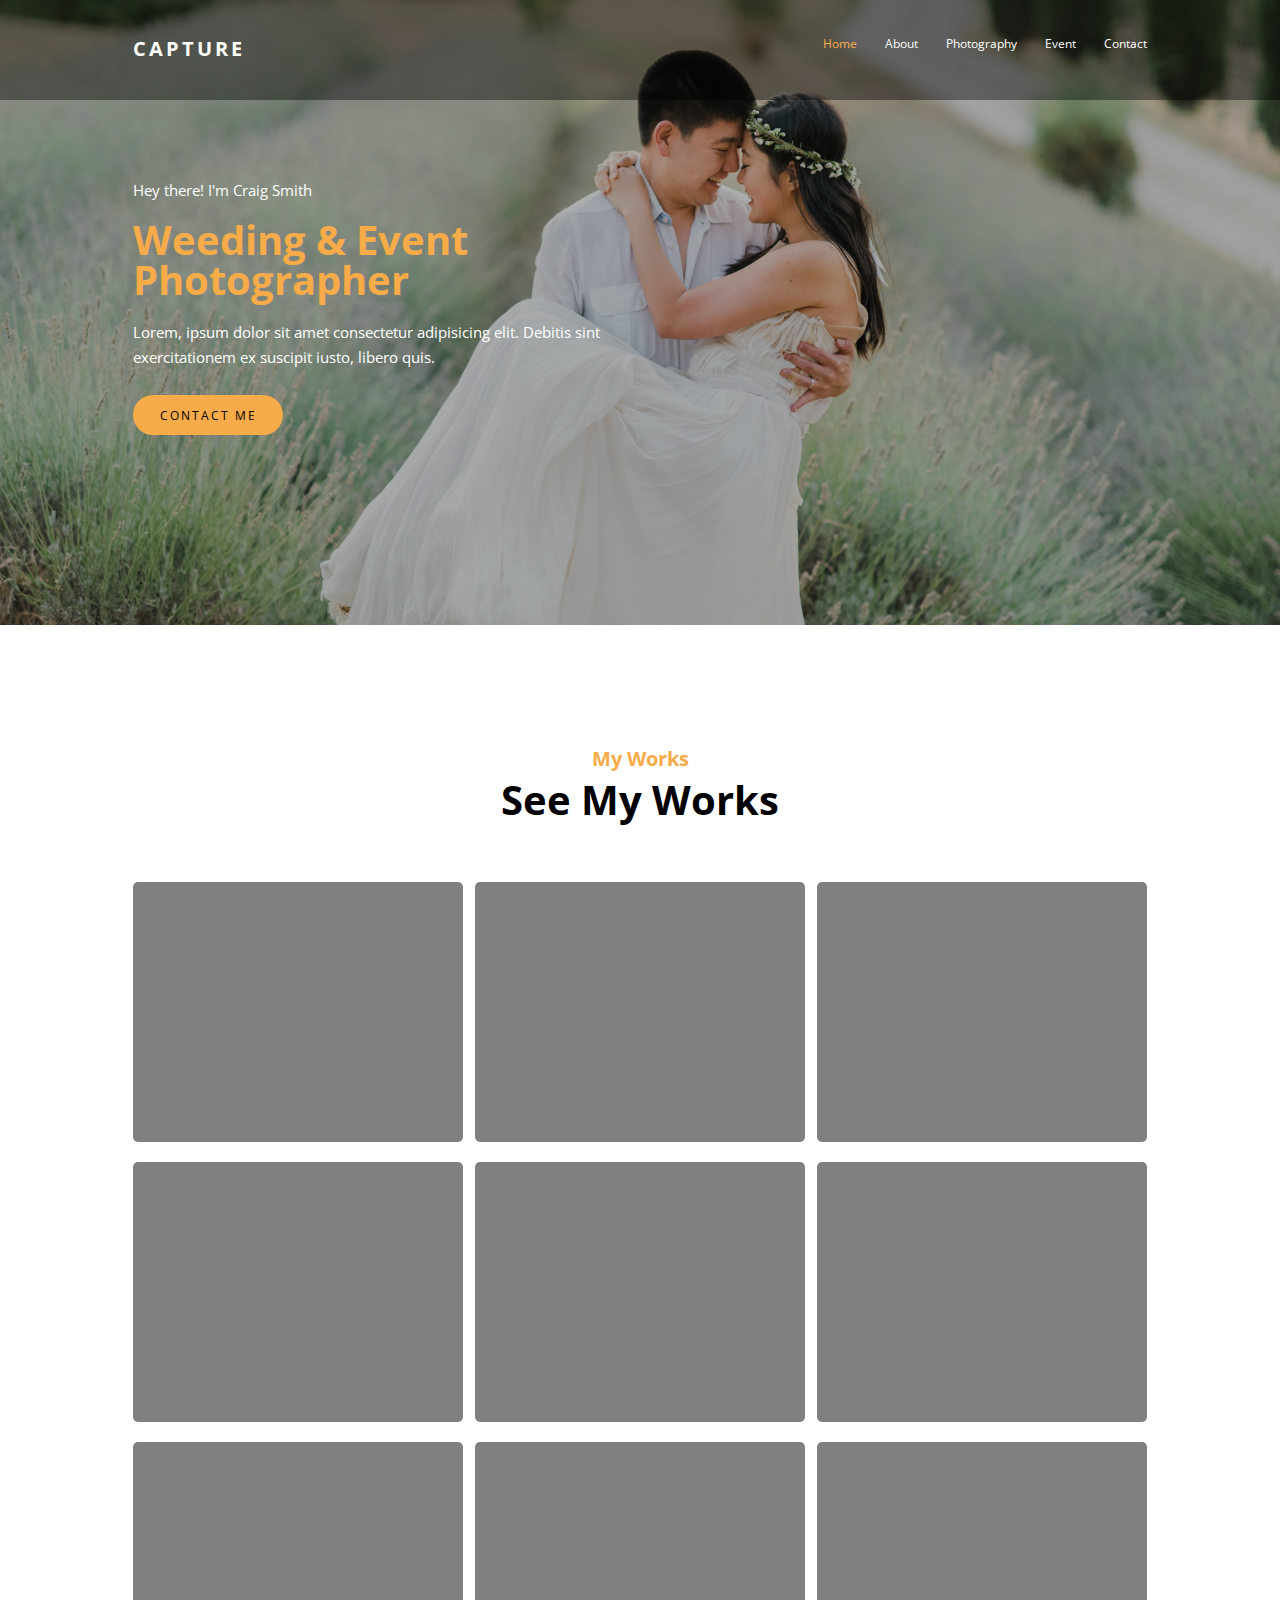
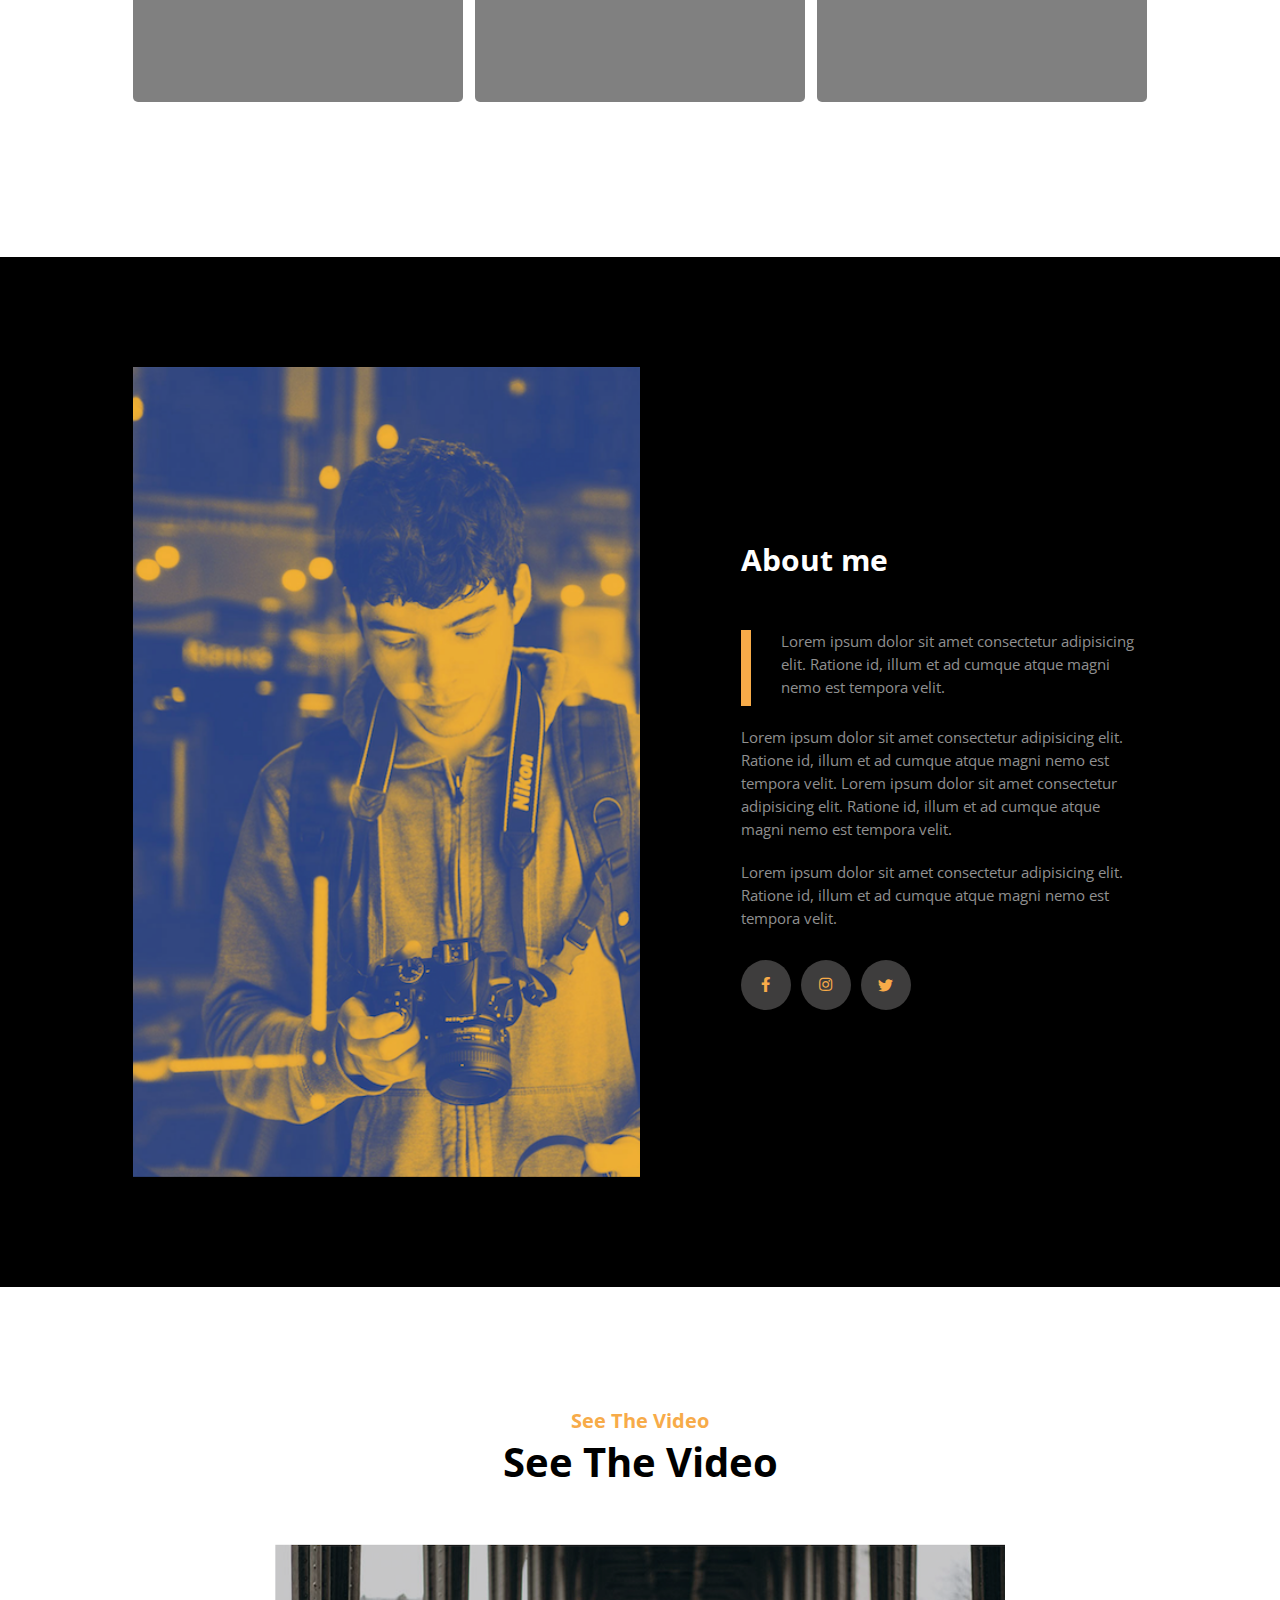
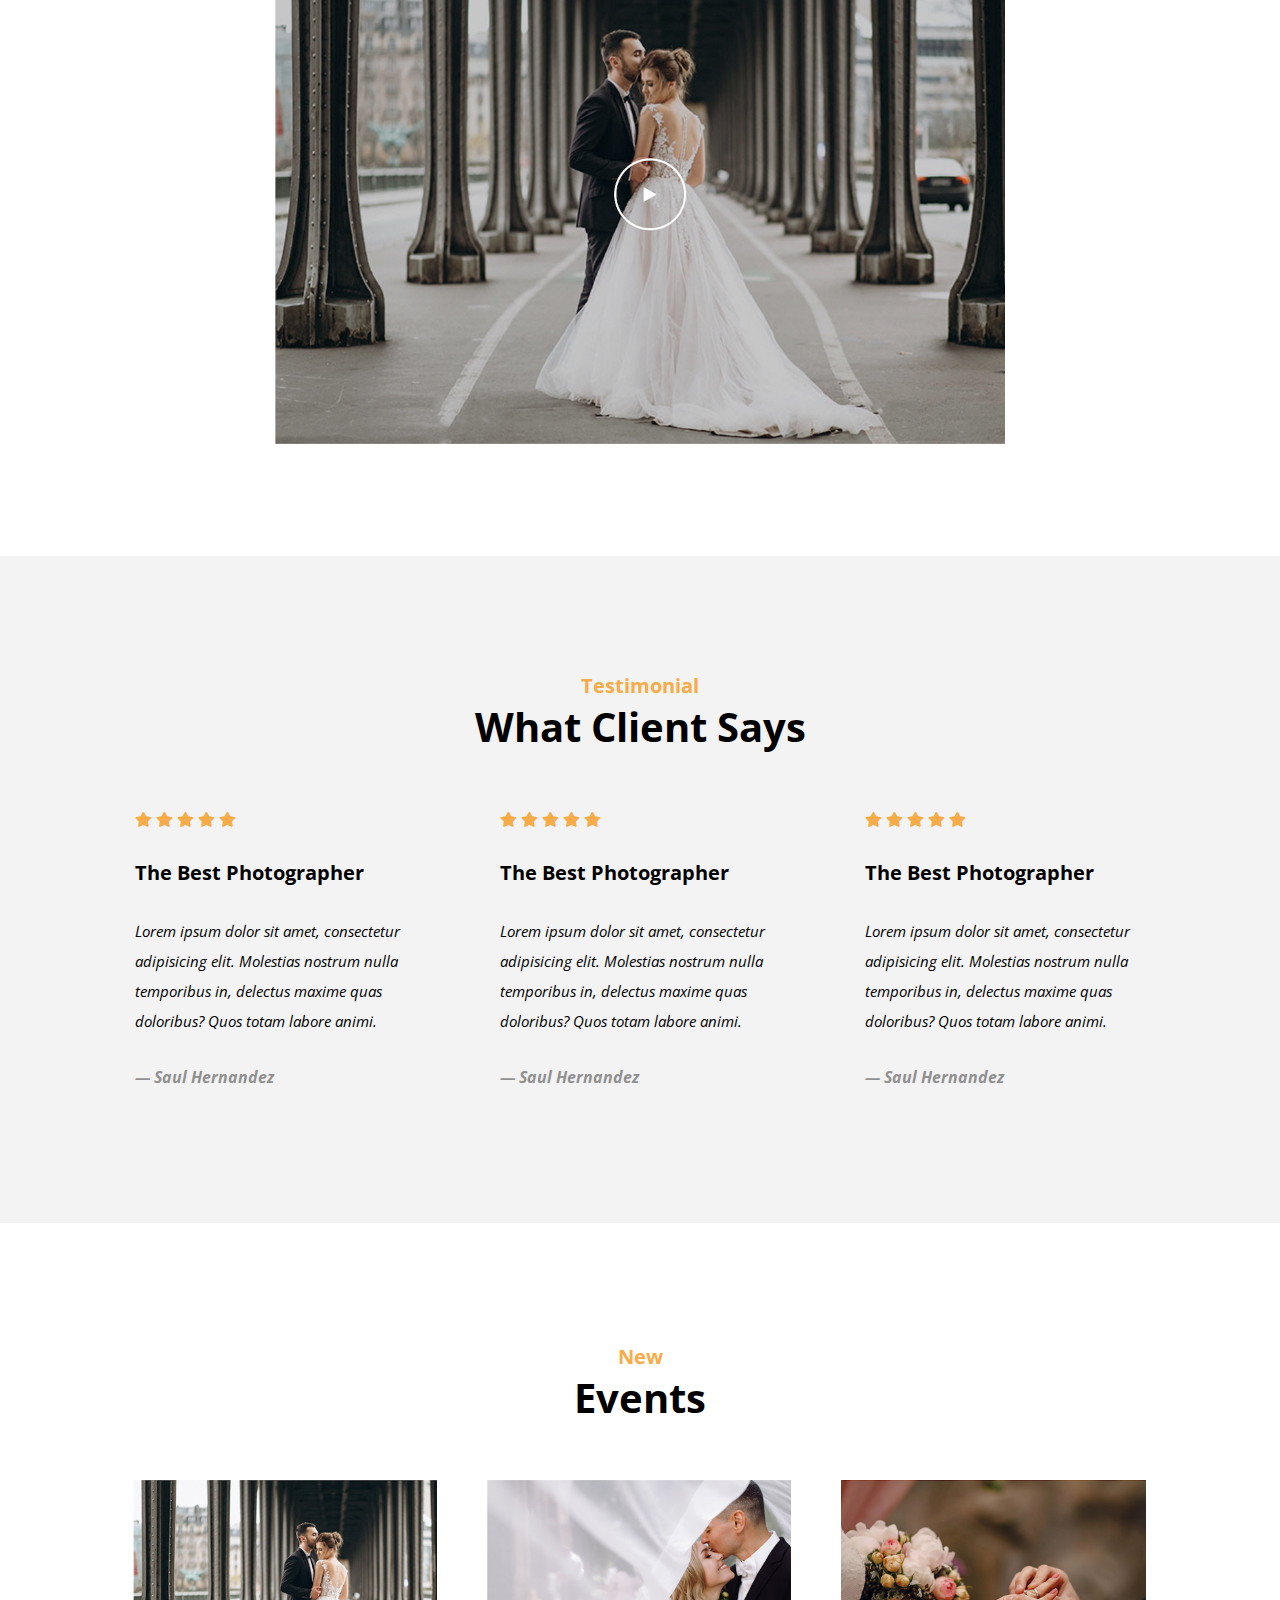
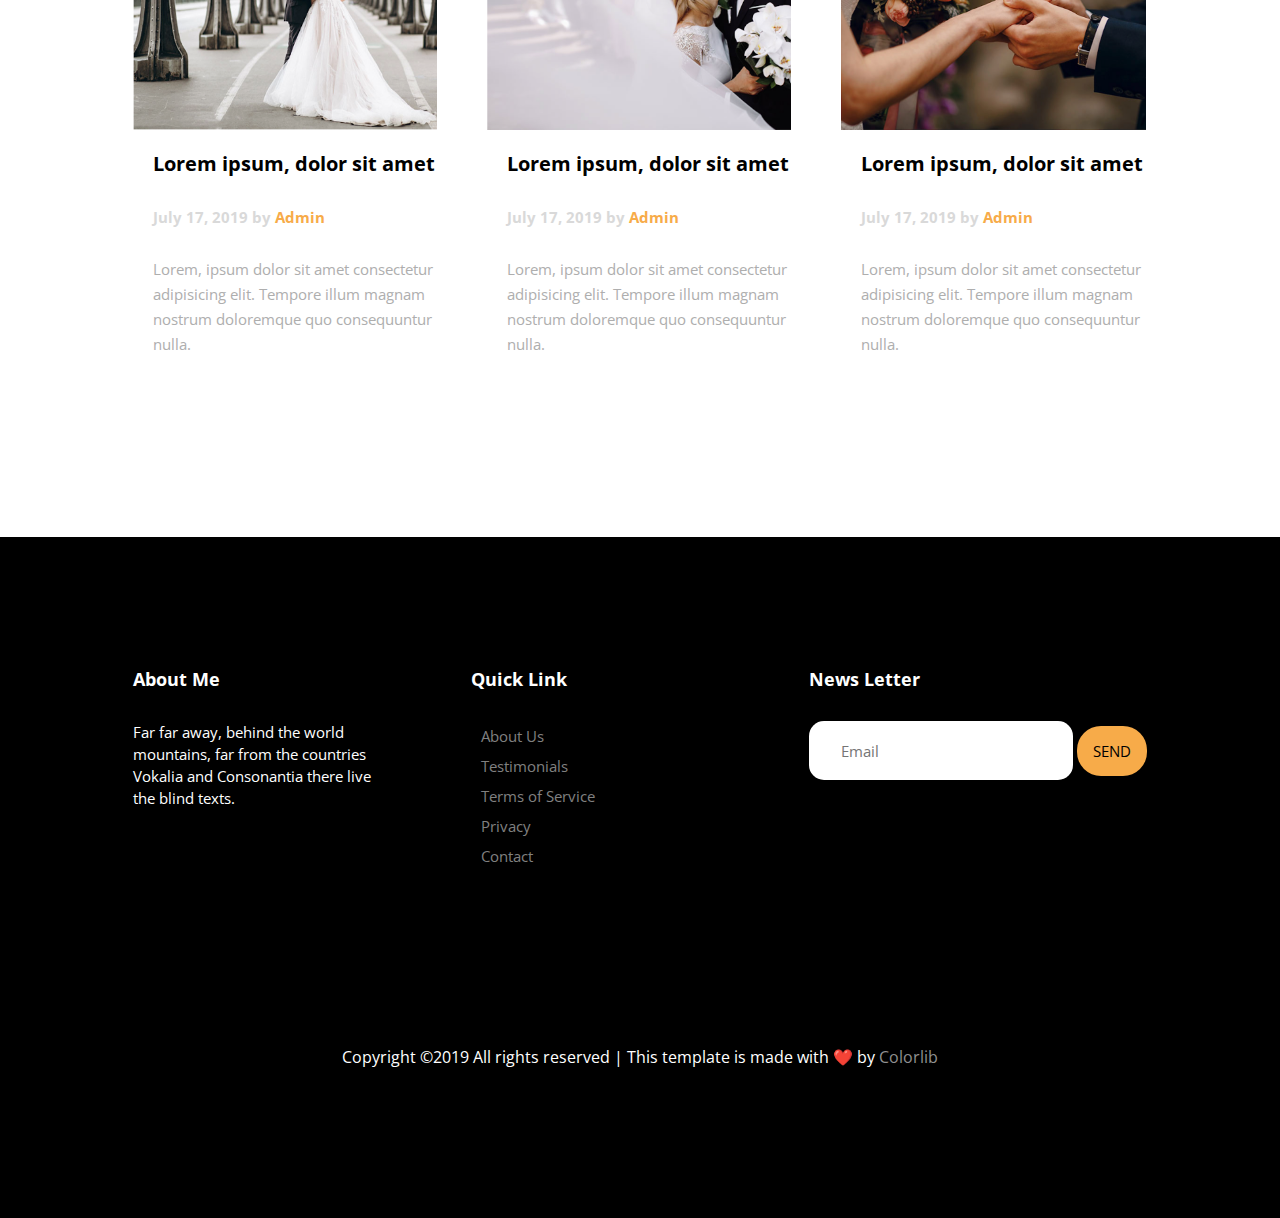
<file: index.html>
<!DOCTYPE html>
<html>

<head>
  <title>Testing</title>
  <meta charset="UTF-8">
  <meta name="viewport" content="width=device-width, initial-scale=1.0">

  <link rel="stylesheet" type="text/css" href="./css/frame.css">
  <link rel="stylesheet" type="text/css" href="./css/header.css">
  <link rel="stylesheet" type="text/css" href="./css/content.css">
  <link href="https://fonts.googleapis.com/css?family=Open+Sans&display=swap" rel="stylesheet">
  <link href="https://cdnjs.cloudflare.com/ajax/libs/font-awesome/5.11.2/css/all.css" rel="stylesheet">

</head>

<body>
  <div class="container">

    <!-- ******* -->
    <!-- HEADER -->
    <!-- ***** -->
    <div class="header">
      <div class="header-content">

        <div class="brand">
          <h1>CAPTURE</h1>
        </div>

        <div class="inline-menu">
          <a>Home</a>
          <a>About</a>
          <a>Photography</a>
          <a>Event</a>
          <a>Contact</a>
        </div>

        <div class="menu">
          <i class="fas fa-bars"></i>
        </div>

      </div>


    </div>

    <!-- ******** -->
    <!-- CONTENT -->
    <!-- ****** -->
    <div class="content">

      <!-- ************* -->
      <!-- FIRST SLIDER -->
      <!-- *********** -->

      <div class="first-slider">
        <div class="first-slider-image">
        </div>

        <div class="dark-opacity-mask"></div>

        <div class="first-slider-content">
          <div class="first-wrapper">

            <div class="max-width-wrapper">
              <p>
                Hey there! I'm Craig Smith
              </p>

              <h1>Weeding & Event Photographer</h1>

              <p>
                Lorem, ipsum dolor sit amet consectetur adipisicing elit. Debitis sint exercitationem ex suscipit iusto,
                libero quis.
              </p>

              <button class="contact-button">CONTACT ME</button>

            </div>

          </div>
        </div>

      </div>

      <!--****************-->
      <!-- SECOND SLIDER -->
      <!--**************-->
      <div class="second-slider">

        <div class="header-card">
          <h3>My Works</h3>
          <h1>See My Works</h1>
        </div>

        <div class="content-pictures">
          <div class="sample-picture"></div>
          <div class="sample-picture"></div>
          <div class="sample-picture"></div>
          <div class="sample-picture"></div>
          <div class="sample-picture"></div>
          <div class="sample-picture"></div>
          <div class="sample-picture"></div>
          <div class="sample-picture"></div>
          <div class="sample-picture"></div>

        </div>

      </div>

      <!-- ************* -->
      <!-- THIRD SLIDER -->
      <!-- *********** -->
      <div class="third-slider">

        <div class="margin-wrapper">
          <div class="third-slider-wrapper">
            <div class="title-picture"></div>

            <div class="content-about">

              <h1>About me</h1>
              <p class="first-p">
                Lorem ipsum dolor sit amet consectetur adipisicing elit.
                Ratione id, illum et ad cumque atque magni nemo est
                tempora velit.
              </p>

              <p>
                Lorem ipsum dolor sit amet consectetur adipisicing elit.
                Ratione id, illum et ad cumque atque magni nemo est
                tempora velit.

                Lorem ipsum dolor sit amet consectetur adipisicing elit.
                Ratione id, illum et ad cumque atque magni nemo est
                tempora velit.
              </p>

              <p>
                Lorem ipsum dolor sit amet consectetur adipisicing elit.
                Ratione id, illum et ad cumque atque magni nemo est
                tempora velit.
              </p>


              <div class="social-icons">

                <div class="facebook social">
                  <i class="fab fa-facebook-f icon"></i>
                </div>

                <div class="instagram social">
                  <i class="fab fa-instagram icon"></i>
                </div>

                <div class="twitter social">
                  <i class="fab fa-twitter icon"></i>
                </div>

              </div>

            </div>

          </div>

        </div>


      </div>

      <!-- ************** -->
      <!-- FOURTH SLIDER -->
      <!-- ************ -->
      <div class="fourth-slider">

        <div class="header-card">
          <h3>See The Video</h3>
          <h1>See The Video</h1>
        </div>

        <div class="video-card">
          <div class="video-image"></div>
        </div>

      </div>

      <!-- ************* -->
      <!-- FIFTH SLIDER -->
      <!-- *********** -->
      <div class="fifth-slider">
        <div class="fifth-margin-wrapper">

          <div class="header-card">
            <h3>Testimonial</h3>
            <h1>What Client Says</h1>
          </div>

          <div class="content-reviews">

            <div class="each-review">

              <div class="stars">
                <i class="fas fa-star"></i>
                <i class="fas fa-star"></i>
                <i class="fas fa-star"></i>
                <i class="fas fa-star"></i>
                <i class="fas fa-star"></i>
              </div>

              <h2>The Best Photographer</h2>

              <p>
                Lorem ipsum dolor sit amet, consectetur adipisicing elit.
                Molestias nostrum nulla temporibus in, delectus
                maxime quas doloribus? Quos totam labore animi.
              </p>

              <h4> &#8212; Saul Hernandez</h4>

            </div>

            <div class="each-review">

              <div class="stars">
                <i class="fas fa-star"></i>
                <i class="fas fa-star"></i>
                <i class="fas fa-star"></i>
                <i class="fas fa-star"></i>
                <i class="fas fa-star"></i>
              </div>

              <h2>The Best Photographer</h2>

              <p>
                Lorem ipsum dolor sit amet, consectetur adipisicing elit.
                Molestias nostrum nulla temporibus in, delectus
                maxime quas doloribus? Quos totam labore animi.
              </p>

              <h4> &#8212; Saul Hernandez</h4>


            </div>

            <div class="each-review">

              <div class="stars">
                <i class="fas fa-star"></i>
                <i class="fas fa-star"></i>
                <i class="fas fa-star"></i>
                <i class="fas fa-star"></i>
                <i class="fas fa-star"></i>
              </div>

              <h2>The Best Photographer</h2>

              <p>
                Lorem ipsum dolor sit amet, consectetur adipisicing elit.
                Molestias nostrum nulla temporibus in, delectus
                maxime quas doloribus? Quos totam labore animi.
              </p>

              <h4> &#8212; Saul Hernandez</h4>

            </div>
          </div>

        </div>

      </div>

      <!-- ************* -->
      <!-- Sixth SLIDER -->
      <!-- *********** -->
      <div class="sixth-slider">

        <div class="header-card">
          <h3>New</h3>
          <h1>Events</h1>
        </div>

        <div class="events-content">

          <div class="each-event">
            <div class="image-event img1"></div>

            <div class="body-event">
              <h3 class="event-title">Lorem ipsum, dolor sit amet</h3>
              <h4 class="event-author">
                <span class="event-date">July 17, 2019 by</span>
                <span class="event-date-author">Admin</span>
              </h4>
              <p class="event-text">
                Lorem, ipsum dolor sit amet consectetur adipisicing elit. Tempore illum magnam nostrum doloremque quo
                consequuntur nulla.
              </p>
            </div>

          </div>

          <div class="each-event">
            <div class="image-event img2"></div>

            <div class="body-event">
              <h3 class="event-title">Lorem ipsum, dolor sit amet</h3>
              <h4 class="event-author">
                <span class="event-date">July 17, 2019 by</span>
                <span class="event-date-author">Admin</span>
              </h4>
              <p class="event-text">
                Lorem, ipsum dolor sit amet consectetur adipisicing elit. Tempore illum magnam nostrum doloremque quo
                consequuntur nulla.
              </p>
            </div>

          </div>

          <div class="each-event">
            <div class="image-event img3"></div>

            <div class="body-event">
              <h3 class="event-title">Lorem ipsum, dolor sit amet</h3>
              <h4 class="event-author">
                <span class="event-date">July 17, 2019 by</span>
                <span class="event-date-author">Admin</span>
              </h4>
              <p class="event-text">
                Lorem, ipsum dolor sit amet consectetur adipisicing elit. Tempore illum magnam nostrum doloremque quo
                consequuntur nulla.
              </p>
            </div>

          </div>
        </div>

      </div>

      <!-- ******* -->
      <!-- FOOTER -->
      <!-- ***** -->
      <div class="footer">

        <div class="footer-content">

          <div class="footer-about">
            <h3 class="section-title">About Me</h3>
            <div class="about-body">
              Far far away, behind the world mountains, far
              from the countries Vokalia and Consonantia
              there live the blind texts.
            </div>
          </div>

          <div class="quick-links">
            <h3 class="section-title">Quick Link</h3>
            <div class="links-list">
              <ul>
                <li><a href="#">About Us</a></li>
                <li><a href="#">Testimonials</a></li>
                <li><a href="#">Terms of Service</a></li>
                <li><a href="#">Privacy</a></li>
                <li><a href="#">Contact</a></li>
              </ul>

            </div>

          </div>

          <div class="news-letter">
            <h3 class="section-title">News Letter</h3>
            <div class="newsletter-form">
              <input type="text" placeholder="Email">
              <button class="btn-send">SEND</button>
            </div>
          </div>


        </div>

        <div class="copy-section">
          <p>
            Copyright &copy;2019 All rights reserved | This template is made with ❤️ by <span>Colorlib</span> </p> </div> </div>
              </div> </div> </body> </html>
</file>
<file: css/frame.css>
* {
  padding: 0;
  margin: 0;
  font-family: 'Open Sans', sans-serif;

}

.container {
  width: 100%;
  height: 100%;
  position: absolute;
  z-index: 1;
}

.content {
  top: 0;
  height: 100%;
  width: 100%;
}

/* 
  * Device = Laptops, Desktops
  * Screen = >= 1280px
*/
@media (min-width: 1280px) {

  .header {
    position: absolute;
    z-index: 3;
    background-color: rgba(0, 0, 0, 0.4);
    height: 100px;
    width: 100%;
  }
}

/* 
  * Device = Tablets, Ipads (portrait)
  * Screen = B/w 768px to 1279px
*/
@media (min-width: 768px) and (max-width: 1279px) {

  .header {
    position: absolute;
    z-index: 3;
    background-color: rgba(0, 0, 0, 0.4);
    height: 100px;
    width: 100%;
  }
}

/* 
  * Device = Most of the Smartphones Mobiles (Portrait)
  * Screen = B/w 0px to 767px
*/
@media (max-width: 767px) {

  .header {
    position: fixed;
    z-index: 3;
    background-color: rgba(0, 0, 0, 0.6);
    height: 140px;
    width: 100%;
  }
}
</file>
<file: css/header.css>
/*
  * Device = Laptops, Desktops
  * Screen = >= 1280px
*/
@media (min-width: 1280px) {

  .header-content {
    width: 1014px;
    margin: 0 auto;
    margin-top: 35px;
    text-align: right;
  }

  .brand {
    color: white;
    font-family: Helveltica;
    font-size: 10px;
    letter-spacing: 3px;
    float: left;
  }

  .menu {
    visibility: hidden;
  }

  .inline-menu {
    width: 40%;
    color: white;
    font-size: 12px;
    float: right;
  }

  .inline-menu a {
    margin-left: 25px;
  }

  .inline-menu a:first-child {
    color: rgb(247, 171, 73);
  }

}

/* 
  * Device = Tablets, Ipads (portrait)
  * Screen = B/w 768px to 1279px
*/
@media (min-width: 768px) and (max-width: 1279px) {
  .header-content {
    width: 650px;
    margin: 0 auto;
    margin-top: 35px;
    text-align: right;
  }

  .brand {
    color: white;
    font-family: Helveltica;
    font-size: 10px;
    letter-spacing: 3px;
    float: left;
  }

  .menu {
    visibility: hidden;
  }

  .inline-menu {
    width: 70%;
    color: white;
    font-size: 12px;
    float: right;
  }

  .inline-menu a {
    margin-left: 25px;
  }

  .inline-menu a:first-child {
    color: rgb(247, 171, 73);
  }
}

/* 
  * Device = Most of the Smartphones Mobiles (Portrait)
  * Screen = B/w 0px to 767px
*/
@media (max-width: 767px) {

  .header-content {
    width: 310px;
    margin: 0 auto;
    margin-top: 60px;
    text-align: right;
  }

  .brand {
    color: white;
    font-family: Helveltica;
    font-size: 10px;
    letter-spacing: 2px;
    float: left;
  }

  .menu {
    color: white;
    font-size: 22px;
    float: right;
  }

  .inline-menu {
    position: absolute;
    visibility: hidden;
  }
}
</file>
<file: css/content.css>
/*
? First Slider & Inner Clases
*/

/*
  * Device = Laptops, Desktops
  * Screen = >= 1280px
*/

@media (min-width: 1280px) {

  .first-slider-content {
    position: absolute;
    top: 180px;
    left: 0;
    right: 0;
  }

  .dark-opacity-mask {
    background-color: black;
    opacity: 0.3;
    position: absolute;
    z-index: 0;
    top: 0;
    height: 625px;
    width: 100%;
  }

  .first-slider-image {
    display: table;
    background-image: url('../images/header-image-2.jpg');
    background-repeat: no-repeat;
    background-position: center;
    background-size: cover;
    height: 625px;
    width: 100%;
  }

  .first-wrapper {
    width: 1014px;
    margin: 0 auto;
  }

  .max-width-wrapper {
    max-width: 470px;
  }

  .first-slider-content h1 {
    color: rgb(247, 171, 73);
    font-size: 40px;
    line-height: 40px;
    margin-top: 20px;
    margin-bottom: 20px;
    font-weight: bolder;
  }

  .first-slider-content p:nth-child(1) {
    font-size: 15px;
    color: white;
  }

  .first-slider-content p:nth-child(3) {
    font-size: 15px;
    color: white;
    line-height: 25px;
    margin-bottom: 25px;
  }

  .contact-button {
    width: 150px;
    letter-spacing: 2px;
    height: 40px;
    font-size: 12px;
    border-radius: 30px;
    background-color: rgb(247, 171, 73);
    border-color: rgb(247, 171, 73);
    border-style: none;
  }

}

/* 
  * Device = Tablets, Ipads (portrait)
  * Screen = B/w 768px to 1279px
*/

@media (min-width: 768px) and (max-width: 1279px) {

  .first-slider-content {
    position: absolute;
    top: 180px;
    left: 0;
    right: 0;
  }

  .dark-opacity-mask {
    background-color: black;
    opacity: 0.3;
    position: absolute;
    z-index: 0;
    top: 0;
    height: 625px;
    width: 100%;
  }

  .first-slider-image {
    display: table;
    background-image: url('../images/header-image-2.jpg');
    background-repeat: no-repeat;
    background-position: center;
    background-size: cover;
    height: 625px;
    width: 100%;
  }

  .first-wrapper {
    width: 650px;
    margin: 0 auto;
  }

  .max-width-wrapper {
    max-width: 470px;
  }

  .first-slider-content h1 {
    color: rgb(247, 171, 73);
    font-size: 40px;
    line-height: 40px;
    margin-top: 20px;
    margin-bottom: 20px;
    font-weight: bolder;
  }

  .first-slider-content p:nth-child(1) {
    font-size: 15px;
    color: white;
  }

  .first-slider-content p:nth-child(3) {
    font-size: 15px;
    color: white;
    line-height: 25px;
    margin-bottom: 25px;
  }

  .contact-button {
    width: 150px;
    letter-spacing: 2px;
    height: 40px;
    font-size: 12px;
    border-radius: 30px;
    background-color: rgb(247, 171, 73);
    border-color: rgb(247, 171, 73);
    border-style: none;
  }
}


/* 
  * Device = Most of the Smartphones Mobiles (Portrait)
  * Screen = B/w 0px to 767px
*/

@media (max-width: 767px) {

  .first-slider {
    height: 100%;
    width: 100%;
  }

  .first-slider-content {
    position: absolute;
    top: 150px;
    left: 0;
    right: 0;
  }

  .dark-opacity-mask {
    background-color: black;
    opacity: 0.3;
    position: absolute;
    z-index: 0;
    top: 0;
    height: 100%;
    width: 100%;
  }

  .first-slider-image {
    display: table;
    background-image: url('../images/header-image-2.jpg');
    background-repeat: no-repeat;
    background-position: center;
    background-size: cover;
    height: 100%;
    width: 100%;
  }

  .first-wrapper {
    width: 310px;
    margin: 0 auto;
  }

  .max-width-wrapper {
    max-width: 470px;
  }

  .first-slider-content h1 {
    color: rgb(247, 171, 73);
    font-size: 35px;
    line-height: 35px;
    margin-top: 27px;
    margin-bottom: 27px;
    font-weight: bolder;
  }

  .first-slider-content p {
    font-size: 18px;
    color: white;
    line-height: 25px;
  }

  .first-slider-content p:nth-child(3) {
    margin-bottom: 25px;
  }

  .contact-button {
    width: 160px;
    letter-spacing: 2px;
    height: 40px;
    font-size: 12px;
    border-radius: 30px;
    background-color: rgb(247, 171, 73);
    border-color: rgb(247, 171, 73);
    border-style: none;
  }
}


/*
? Second Slider & Inner Clases
*/

/*
  * Device = Laptops, Desktops
  * Screen = >= 1280px
*/
@media (min-width: 1280px) {

  .second-slider {
    width: 1014px;
    margin: 0 auto;
    background-color: white;
    display: table;
    margin-top: 120px;
    margin-bottom: 135px;
  }

  .header-card {
    width: 100%;
    margin-bottom: 55px;
  }

  .header-card h3 {
    color: rgb(247, 171, 73);
    font-size: 20px;
    text-align: center;
  }

  .header-card h1 {
    color: black;
    font-size: 40px;
    text-align: center;
  }

  .content-pictures {
    display: table;
    margin: 0 auto;
  }

  .content-pictures div:nth-child(3n+1) {
    margin-left: 0;
  }


  .sample-picture {
    border-radius: 5px;
    width: 330px;
    height: 260px;
    background-color: gray;
    float: left;
    margin-left: 12px;
    margin-bottom: 20px;
  }
}

/* 
  * Device = Tablets, Ipads (portrait)
  * Screen = B/w 768px to 1279px
*/
@media (min-width: 768px) and (max-width: 1279px) {

  .second-slider {
    width: 650px;
    margin: 0 auto;
    background-color: white;
    display: table;
    margin-top: 55px;
    margin-bottom: 75px;
  }

  .header-card {
    width: 100%;
    margin-bottom: 60px;
  }

  .header-card h3 {
    color: rgb(247, 171, 73);
    font-size: 20px;
    text-align: center;
  }

  .header-card h1 {
    color: black;
    font-size: 40px;
    text-align: center;
  }

  .content-pictures {
    width: 650px;
    display: table;
    margin: 0 auto;
  }

  .content-pictures div:nth-child(3n+1) {
    margin-left: 0;
  }


  .sample-picture {
    border-radius: 10px;
    width: 210px;
    height: 180px;
    background-color: gray;
    float: left;
    margin-left: 10px;
    margin-bottom: 20px;
  }
}

/* 
  * Device = Most of the Smartphones Mobiles (Portrait)
  * Screen = B/w 0px to 767px
*/

@media (max-width: 767px) {

  .second-slider {
    width: 310px;
    margin: 0 auto;
    background-color: white;
    display: table;
    margin-bottom: 75px;
    margin-top: 55px;
  }

  .header-card {
    width: 100%;
    margin-bottom: 60px;
  }

  .header-card h3 {
    color: rgb(247, 171, 73);
    font-size: 20px;
    text-align: center;
  }

  .header-card h1 {
    color: black;
    font-size: 40px;
    text-align: center;
  }

  .content-pictures {
    width: 310px;
    display: table;
    margin: 0 auto;
  }

  .content-pictures div:nth-child(2n+1) {
    margin-left: 0;
  }


  .sample-picture {
    border-radius: 10px;
    width: 150px;
    height: 120px;
    background-color: gray;
    float: left;
    margin-left: 10px;
    margin-bottom: 20px;
  }

}


/*
? Third Slider & Inner Clases
*/

/*
  * Device = Laptops, Desktops
  * Screen = >= 1280px
*/
@media (min-width: 1280px) {

  .third-slider {
    width: 100%;
    background-color: black;
    display: table;
  }

  .margin-wrapper {
    width: 1014px;
    margin: 0 auto;
    background-color: black;
    display: table;
    margin-bottom: 110px;
    margin-top: 110px;
  }

  .third-slider-wrapper {
    width: 1014px;
    display: table;
  }

  .title-picture {
    float: left;
    background-image: url('../images/camera-guy.png');
    background-size: cover;
    width: 50%;
    height: 810px;
  }

  .content-about {
    width: 40%;
    display: table;
    padding-left: 10%;
    float: left;
    padding-top: 17%;
    padding-bottom: 15%;
  }

  .content-about h1 {
    color: white;
    margin-bottom: 50px;
    font-size: 30px;
  }

  .content-about p:nth-child(2) {
    padding-left: 30px;
    padding-bottom: 7px;
    border-left-color: rgb(247, 171, 73);
    border-left-style: solid;
    border-left-width: 10px;

  }

  .content-about p+p {
    margin-top: 20px;
  }

  .content-about p {
    font-size: 15px;
    color: #909090;
    line-height: 23px;
    position: relative;
  }

  .social {
    height: 50px;
    width: 50px;
    font-size: 15px;
    border-radius: 100%;
    background-color: #3e3d3d;
    color: rgb(247, 171, 73);
  }

  .social-icons {
    margin-top: 30px;
    display: table;
  }

  .social-icons div+div {
    margin-left: 10px;
  }

  .facebook {
    float: left;
  }

  .facebook>i {
    margin: 17px 20px;
  }

  .icon {
    margin: 19px;
  }

  .instagram {
    float: left;
  }

  .instagram>i {
    margin: 17px 18px;
  }

  .twitter {
    float: left;
  }

  .twitter>i {
    margin: 18px 17px;
  }


}

/* 
  * Device = Tablets, Ipads (portrait)
  * Screen = B/w 768px to 1279px
*/
@media (min-width: 768px) and (max-width: 1279px) {

  .third-slider {
    width: 100%;
    background-color: black;
    display: table;
  }

  .margin-wrapper {
    width: 650px;
    margin: 0 auto;
    background-color: black;
    display: table;
    margin-top: 50px;
    margin-bottom: 60px;
  }

  .third-slider-wrapper {
    width: 650px;
    display: table;
  }

  .title-picture {
    float: left;
    background-image: url('../images/camera-guy.png');
    background-repeat: no-repeat;
    width: 50%;
    height: 485px;
    background-size: contain;
  }

  .content-about {
    width: 40%;
    display: table;
    padding-left: 10%;
    float: left;
  }

  .content-about {}

  .content-about h1 {
    color: white;
    margin-bottom: 25px;
    font-size: 30px;
  }

  .content-about p:nth-child(2) {
    padding-left: 35px;
    border-left-color: rgb(247, 171, 73);
    border-left-style: solid;
    border-left-width: 10px;

  }

  .content-about p+p {
    margin-top: 20px;
  }

  .content-about p {
    font-size: 15px;
    color: #909090;
    position: relative;
  }

  .social {
    height: 60px;
    width: 60px;
    font-size: 20px;
    border-radius: 100%;
    background-color: #3e3d3d;
    color: rgb(247, 171, 73);
  }

  .social-icons {
    display: table;
    margin-top: 25px;
  }

  .social-icons div+div {
    margin-left: 10px;
  }

  .facebook {
    float: left;
  }

  .facebook>i {
    margin: 19px 24px;
  }

  .icon {
    margin: 19px;
  }

  .instagram {
    float: left;
  }

  .instagram>i {
    margin: 20px 21px;
  }

  .twitter {
    float: left;
  }

  .twitter>i {
    margin: 20px 20px;
  }


}

/* 
  * Device = Most of the Smartphones Mobiles (Portrait)
  * Screen = B/w 0px to 767px
*/
@media (max-width: 767px) {

  .third-slider {
    width: 100%;
    background-color: black;
    display: table;
  }

  .margin-wrapper {
    width: 310px;
    margin: 0 auto;
    background-color: black;
    display: table;
    margin-top: 50px;
    margin-bottom: 60px;
  }

  .third-slider-wrapper {
    width: 310px;
    display: table;
  }

  .title-picture {
    background-image: url('../images/camera-guy.png');
    background-repeat: no-repeat;
    width: 100%;
    height: 465px;
    background-size: contain;
  }

  .content-about {
    display: table;
    width: 310px;
    margin-top: 50px;
  }

  .content-about h1 {
    color: white;
    margin-bottom: 35px;
    font-size: 30px;
  }

  .content-about p:nth-child(2) {
    padding-left: 30px;
    padding-bottom: 7px;
    border-left-color: rgb(247, 171, 73);
    border-left-style: solid;
    border-left-width: 10px;

  }

  .content-about p+p {
    margin-top: 20px;
  }

  .content-about p {
    font-size: 15px;
    color: #909090;
    position: relative;
  }

  .social {
    height: 60px;
    width: 60px;
    font-size: 20px;
    border-radius: 100%;
    background-color: #3e3d3d;
    color: rgb(247, 171, 73);
  }

  .social-icons {
    display: table;
    margin-top: 55px;
  }

  .social-icons div+div {
    margin-left: 10px;
  }

  .facebook {
    float: left;
  }

  .facebook>i {
    margin: 19px 24px;
  }

  .icon {
    margin: 19px;
  }

  .instagram {
    float: left;
  }

  .instagram>i {
    margin: 20px 21px;
  }

  .twitter {
    float: left;
  }

  .twitter>i {
    margin: 20px 20px;
  }
}

/*
? Fourth Slider & Inner Clases
*/

/*
  * Device = Laptops, Desktops
  * Screen = >= 1280px
*/
@media (min-width: 1280px) {

  .fourth-slider {
    width: 1014px;
    margin: 0 auto;
    margin-top: 120px;
    margin-bottom: 112px;
    background-color: white;
    display: table;
  }

  .video-image {
    width: 730px;
    background-repeat: no-repeat;
    height: 500px;
    margin: 0 auto;
    background-image: url('../images/video-image.png');
    background-size: cover;
  }
}

/* 
  * Device = Tablets, Ipads (portrait)
  * Screen = B/w 768px to 1279px
*/
@media (min-width: 768px) and (max-width: 1279px) {

  .fourth-slider {
    width: 650px;
    margin: 0 auto;
    background-color: white;
    display: table;
    margin-top: 55px;
    margin-bottom: 50px;
  }

  .video-image {
    width: 650px;
    background-repeat: no-repeat;
    height: 500px;
    margin: 0 auto;
    background-image: url('../images/video-image.png');
    background-size: cover;
  }
}

/* 
  * Device = Most of the Smartphones Mobiles (Portrait)
  * Screen = B/w 0px to 767px
*/
@media (max-width: 767px) {

  .fourth-slider {
    width: 310px;
    margin: 0 auto;
    background-color: white;
    display: table;
    margin-top: 55px;
    margin-bottom: 50px;
  }

  .video-image {
    width: 100%;
    background-repeat: no-repeat;
    height: 200px;
    margin: 0 auto;
    background-image: url('../images/video-image.png');
    background-size: cover;
  }

}

/*
? Fifth Slider & Inner Clases
*/

/*
  * Device = Laptops, Desktops
  * Screen = >= 1280px
*/
@media (min-width: 1280px) {

  .fifth-slider {
    width: 100%;
    display: table;
    background-color: #f3f3f3;
  }

  .fifth-margin-wrapper {
    width: 1014px;
    margin: 0 auto;
    margin-top: 116px;
    margin-bottom: 135px;
    display: table;
  }

  .content-reviews {
    display: table;
    margin: 0 auto;
  }

  .each-review {
    width: 280px;
    float: left;
  }

  .stars {
    color: rgb(247, 171, 73);
    font-size: 15px;
    margin-bottom: 30px;
  }

  .content-reviews div+div {
    margin-left: 85px;
  }

  .each-review h4 {
    margin-top: 30px;
    font-style: italic;
    color: #909090;
  }

  .each-review h2 {
    font-size: 20px;
    margin-bottom: 30px;
  }

  .each-review p {
    font-size: 15px;
    line-height: 30px;
    font-style: italic;
    margin-bottom: 30px;
  }
}

/* 
  * Device = Tablets, Ipads (portrait)
  * Screen = B/w 768px to 1279px
*/
@media (min-width: 768px) and (max-width: 1279px) {

  .fifth-slider {
    width: 100%;
    display: table;
    background-color: #f3f3f3;
  }

  .fifth-margin-wrapper {
    width: 650px;
    margin: 0 auto;
    display: table;
    margin-top: 55px;
    margin-bottom: 70px;
  }

  .content-reviews {
    display: table;
    margin: 0 auto;
  }

  .each-review {
    width: 100%;
    float: left;
    margin-bottom: 50px;
  }

  .stars {
    color: rgb(247, 171, 73);
    font-size: 15px;
    margin-bottom: 30px;
  }

  .each-review h4 {
    margin-top: 30px;
    font-style: italic;
  }

  .each-review h2 {
    font-size: 20px;
    margin-bottom: 30px;
  }

  .each-review p {
    font-size: 15px;
    line-height: 30px;
    font-style: italic;
    margin-bottom: 30px;

  }
}

/* 
  * Device = Most of the Smartphones Mobiles (Portrait)
  * Screen = B/w 0px to 767px
*/
@media (max-width: 767px) {

  .fifth-slider {
    width: 100%;
    display: table;
    background-color: #f3f3f3;
  }

  .fifth-margin-wrapper {
    width: 310px;
    margin: 0 auto;
    display: table;
    margin-top: 55px;
    margin-bottom: 70px;
  }

  .content-reviews {
    display: table;
    margin: 0 auto;
  }

  .each-review {
    width: 100%;
    float: left;
    margin-bottom: 50px;
  }

  .stars {
    color: rgb(247, 171, 73);
    font-size: 15px;
    margin-bottom: 30px;
  }

  .each-review h4 {
    margin-top: 30px;
    font-style: italic;
  }

  .each-review h2 {
    font-size: 20px;
    margin-bottom: 30px;
  }

  .each-review p {
    font-size: 15px;
    line-height: 30px;
    font-style: italic;
    margin-bottom: 30px;

  }
}


/*
? Sixth Slider & Inner Clases
*/

/*
  * Device = Laptops, Desktops
  * Screen = >= 1280px
*/
@media (min-width: 1280px) {

  .sixth-slider {
    width: 1014px;
    margin: 0 auto;
    display: table;
    margin-top: 120px;
    margin-bottom: 180px;
  }

  .events-content {
    display: table;
    margin: 0 auto;
  }

  .events-content>div+div {
    margin-left: 50px;
  }

  .body-event {
    margin-top: 20px;
    padding-left: 20px;
  }

  .each-event {
    width: 30%;
    float: left;
  }

  .image-event {
    width: 100%;
    height: 250px;
    margin: 0 auto;
    background-color: gray;
  }

  .img1 {
    background-image: url('../images/event-image2.png');
    background-repeat: no-repeat;
    background-size: cover;
  }

  .img2 {
    background-image: url('../images/event-image3.png');
    background-repeat: no-repeat;
    background-size: cover;
  }

  .img3 {
    background-image: url('../images/event-image1.png');
    background-repeat: no-repeat;
    background-size: cover;
  }

  .event-title {
    font-size: 20px;
  }

  .event-author {
    margin-top: 30px;
    font-size: 15px;
  }

  .event-date {
    color: #d9d9d9;
  }

  .event-date-author {
    color: rgb(247, 171, 73);
  }

  .event-text {
    margin-top: 30px;
    font-size: 15px;
    color: #aeaeae;
    line-height: 25px;

  }
}

/* 
  * Device = Tablets, Ipads (portrait)
  * Screen = B/w 768px to 1279px
*/
@media (min-width: 768px) and (max-width: 1279px) {

  .sixth-slider {
    width: 650px;
    margin: 0 auto;
    display: table;
    margin-top: 55px;
    margin-bottom: 115px;
  }

  .events-content {
    display: table;
    margin: 0 auto;
  }

  .body-event {
    margin-top: 20px;
    padding-left: 20px;
  }

  .each-event {
    float: left;
    margin-bottom: 50px;
  }

  .events-content>div:last-child {
    margin-bottom: 0;
  }

  .image-event {
    width: 100%;
    height: 250px;
    margin: 0 auto;
    background-color: gray;
  }

  .img1 {
    background-image: url('../images/event-image2.png');
    background-repeat: no-repeat;
    background-size: cover;
  }

  .img2 {
    background-image: url('../images/event-image3.png');
    background-repeat: no-repeat;
    background-size: cover;
  }

  .img3 {
    background-image: url('../images/event-image1.png');
    background-repeat: no-repeat;
    background-size: cover;
  }

  .event-title {
    font-size: 20px;
  }

  .event-author {
    margin-top: 30px;
    font-size: 15px;
  }

  .event-date {
    color: #d9d9d9;
  }

  .event-date-author {
    color: rgb(247, 171, 73);
  }

  .event-text {
    margin-top: 30px;
    font-size: 15px;
    color: #aeaeae;
    line-height: 25px;

  }
}

/* 
  * Device = Most of the Smartphones Mobiles (Portrait)
  * Screen = B/w 0px to 767px
*/
@media (max-width: 767px) {
  .sixth-slider {
    width: 310px;
    margin: 0 auto;
    display: table;
    margin-top: 55px;
    margin-bottom: 115px;
  }

  .events-content {
    display: table;
    margin: 0 auto;
  }

  .body-event {
    margin-top: 20px;
    padding-left: 20px;
  }

  .each-event {
    float: left;
    margin-bottom: 50px;
  }

  .events-content>div:last-child {
    margin-bottom: 0;
  }

  .image-event {
    width: 100%;
    height: 250px;
    margin: 0 auto;
    background-color: gray;
  }

  .img1 {
    background-image: url('../images/event-image2.png');
    background-repeat: no-repeat;
    background-size: cover;
  }

  .img2 {
    background-image: url('../images/event-image3.png');
    background-repeat: no-repeat;
    background-size: cover;
  }

  .img3 {
    background-image: url('../images/event-image1.png');
    background-repeat: no-repeat;
    background-size: cover;
  }

  .event-title {
    font-size: 20px;
  }

  .event-author {
    margin-top: 30px;
    font-size: 15px;
  }

  .event-date {
    color: #d9d9d9;
  }

  .event-date-author {
    color: rgb(247, 171, 73);
  }

  .event-text {
    margin-top: 30px;
    font-size: 15px;
    color: #aeaeae;
    line-height: 25px;

  }

}


/*
? Footer
*/

/*
  * Device = Laptops, Desktops
  * Screen = >= 1280px
*/
@media (min-width: 1280px) {

  .footer {
    background-color: black;
    width: 100%;
    display: table;
  }

  .footer-content {
    color: white;
    margin: 0 auto;
    font-size: 15px;
    display: table;
    margin-top: 130px;
    margin-bottom: 175px;
    width: 1014px;
  }

  .footer-about {
    width: calc(100%/3);
    float: left;

  }

  .about-body {
    max-width: 250px;
    line-height: 22px;
  }

  .quick-links {
    float: left;
    width: calc(100%/3);

  }

  .links-list ul {
    list-style-type: none;
    margin-left: 10px;
    color: gray;
    line-height: 30px;
  }

  .links-list ul a:active,
  .links-list ul a:link,
  .links-list ul a:visited,
  .links-list ul a:hover {
    text-decoration: none;
    color: gray;
  }

  .news-letter {
    width: calc(100%/3);
    float: left;
  }

  .newsletter-form input {
    width: 260px;
    height: 55px;
    border-radius: 15px;
    font-size: 15px;
    text-indent: 30px;
    border-color: rgba(0, 0, 0, 0);
  }

  .section-title {
    margin-bottom: 30px;
  }

  .btn-send {
    width: 70px;
    height: 50px;
    border-radius: 24px;
    font-size: 15px;
    background-color: rgb(247, 171, 73);
    border-color: rgba(0, 0, 0, 0);
  }

  .copy-section {
    color: white;
    margin: 0 auto;
    display: table;
    text-align: center;
    margin-bottom: 150px;
  }

  .copy-section>p>span {
    color: #909090;
  }
}

/* 
  * Device = Tablets, Ipads (portrait)
  * Screen = B/w 768px to 1279px
*/
@media (min-width: 768px) and (max-width: 1279px) {

  .footer {
    background-color: black;
    width: 100%;
    display: table;
  }

  .footer-content {
    color: white;
    margin: 0 auto;
    font-size: 15px;
    display: table;
    margin-top: 65px;
    margin-bottom: 150px;
    width: 650px;
  }

  .footer-about {
    width: calc(100%/3);
    float: left;

  }

  .about-body {
    max-width: 250px;
  }

  .quick-links {
    float: left;
    width: calc(100%/3);

  }

  .links-list ul {
    list-style-type: none;
    margin-left: 10px;
    color: gray;
  }

  .links-list ul li {
    line-height: 30px;
  }

  .links-list ul a:active,
  .links-list ul a:link,
  .links-list ul a:visited,
  .links-list ul a:hover {
    text-decoration: none;
    color: gray;
  }

  .news-letter {
    width: calc(100%/3);
    float: left;
  }

  .newsletter-form input {
    width: 150px;
    height: 55px;
    border-radius: 5px;
    font-size: 15px;
    text-indent: 30px;
    border-color: rgba(0, 0, 0, 0);
  }

  .section-title {
    margin-bottom: 30px;
  }

  .btn-send {
    width: 55px;
    height: 50px;
    border-radius: 20px;
    font-size: 15px;
    background-color: rgb(247, 171, 73);
    border-color: rgba(0, 0, 0, 0);
  }

  .copy-section {
    color: white;
    margin: 0 auto;
    display: table;
    text-align: center;
    margin-bottom: 150px;
  }
}

/* 
  * Device = Most of the Smartphones Mobiles (Portrait)
  * Screen = B/w 0px to 767px
*/
@media (max-width: 767px) {

  .footer {
    background-color: black;
    width: 100%;
    display: table;
  }

  .footer-content {
    color: white;
    margin: 0 auto;
    font-size: 15px;
    display: table;
    margin-top: 65px;
    margin-bottom: 150px;
    width: 310px;
  }

  .footer-content>div {
    margin-bottom: 20px;
  }

  .footer-about {
    width: 100%;
    float: left;

  }

  .about-body {
    max-width: 310px;
  }

  .quick-links {
    float: left;
    width: 100%;

  }

  .links-list ul {
    list-style-type: none;
    margin-left: 10px;
    color: gray;
  }

  .links-list ul li {
    line-height: 35px;
  }

  .links-list ul a:active,
  .links-list ul a:link,
  .links-list ul a:visited,
  .links-list ul a:hover {
    text-decoration: none;
    color: gray;
  }

  .news-letter {
    width: 100%;
    float: left;
  }

  .newsletter-form input {
    width: 230px;
    height: 55px;
    border-radius: 5px;
    font-size: 15px;
    text-indent: 30px;
    border-color: rgba(0, 0, 0, 0);
  }

  .section-title {
    margin-bottom: 20px;
  }

  .btn-send {
    width: 72px;
    height: 50px;
    border-radius: 25px;
    font-size: 15px;
    background-color: rgb(247, 171, 73);
    border-color: rgba(0, 0, 0, 0);
  }

  .copy-section {
    color: white;
    margin: 0 auto;
    display: table;
    text-align: center;
    margin-bottom: 150px;
  }

  .copy-section>p>span {
    color: #909090;
  }

}
</file>
